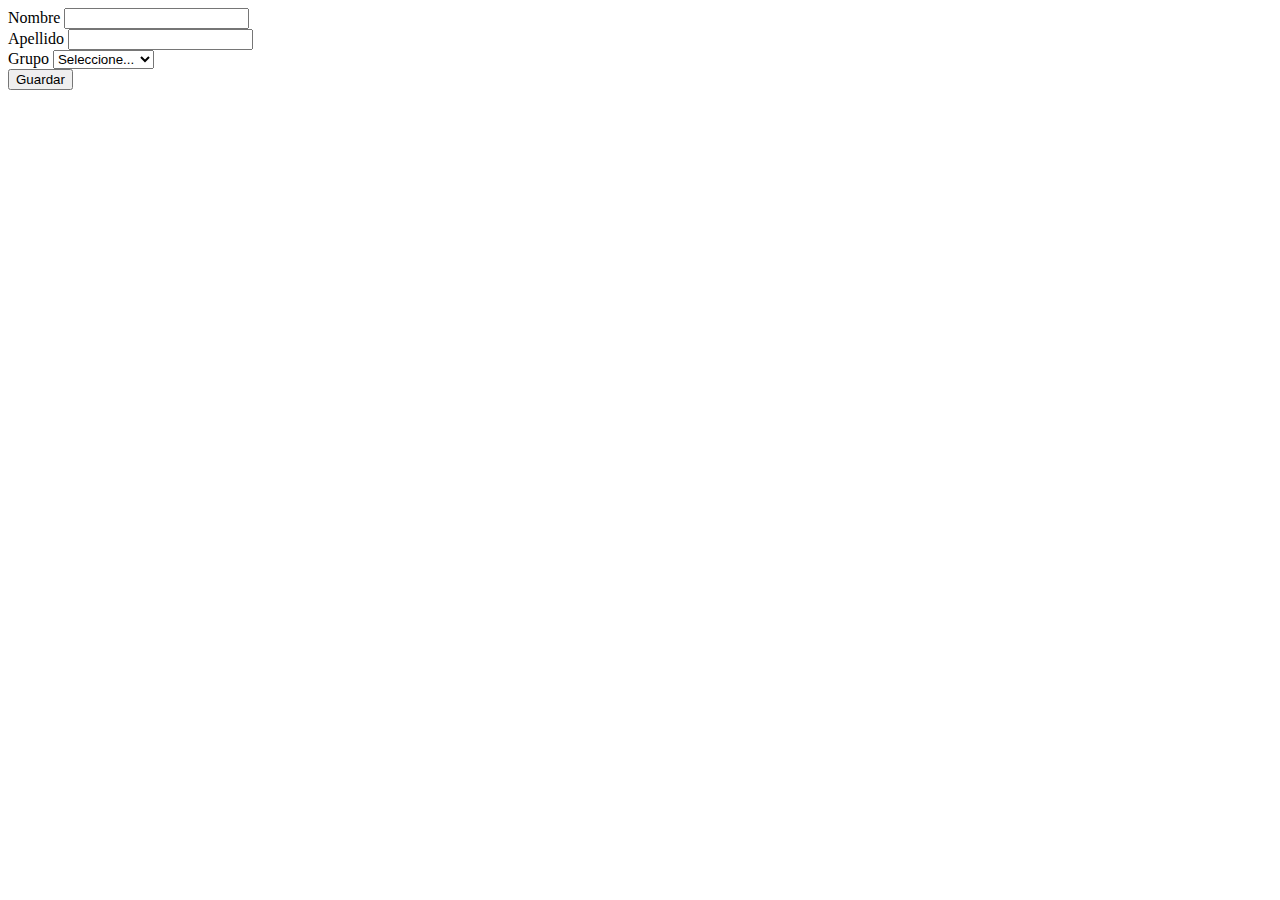
<file: Semana 1/Codigo/index.html>
<!DOCTYPE html>
<html lang="es">
<head>
    <meta charset="UTF-8">
    <meta name="viewport" content="width=device-width, initial-scale=1.0">
    <!-- Comportamiento -->
    <script src="JS/codigo.js" defer></script>
    <!-- Estilo -->
    <link rel="stylesheet" href="CSS/estilo.css">
    <title>Ejercicio 1</title>
</head>
<body>
    <label for="txt_nombre">Nombre</label>
    <input type="text" id="txt_nombre">
    <br>
    <label for="txt_apellido">Apellido</label>
    <input type="text" id="txt_apellido">
    <br>
    <label for="slc_grupo">Grupo</label>
    <select name="Selector de grupo" id="slc_grupo">
        <option value="0" selected>Seleccione...</option>
        <option value="1">Grupo N2.5A</option>
        <option value="2">Grupo N2.5B</option>
        <option value="3">Grupo N2.5C</option>
        <option value="4">Grupo N2.5D</option>
        <option value="5">Grupo N2.5E</option>
    </select>
    <br>
    <input type="button" id="btn_guardar" value="Guardar">
    <p id="message"></p>
</body>
</html>
</file>
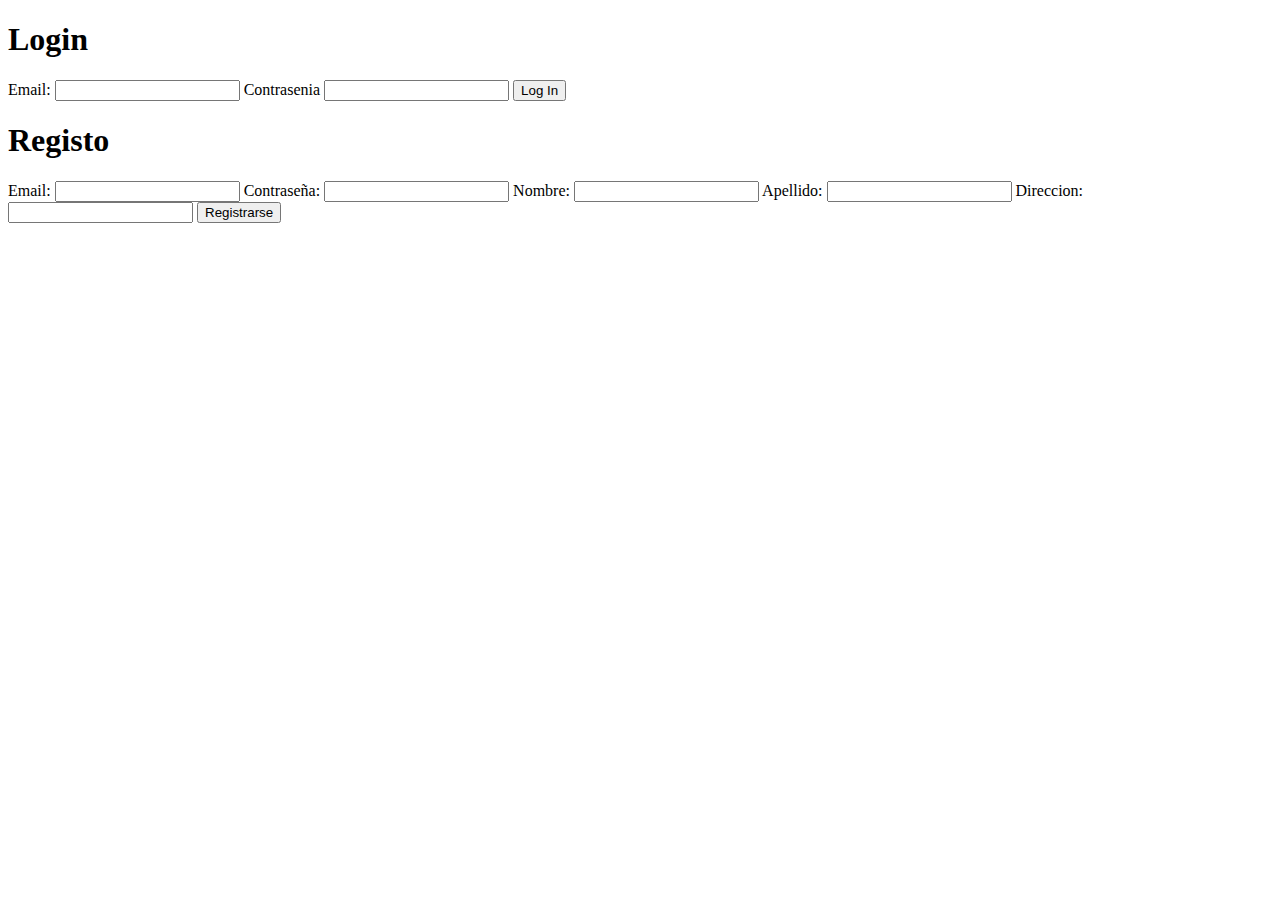
<file: Semana 2/Integrador/www/index.html>
<!DOCTYPE html>
<html lang="en">
<head>
    <meta charset="UTF-8">
    <meta name="viewport" content="width=device-width, initial-scale=1.0">
    <script src="JS/codigo.js" defer></script>
    <title>Integrador</title>
</head>
<body>
    <main>
        <section id="login">
            <h1>Login</h1>
            <label for="email">Email:</label>
            <input type="email" id="email">
            <label for="contrasenia">Contrasenia</label>
            <input type="text" id="contrasenia">
            <input type="button" id="accion-login" value="Log In">
        </section>
        <section id="registro" >
            <h1>Registo</h1>
            <label for="email">Email:</label>
            <input type="email" id="email">
            <label for="contrasenia">Contraseña:</label>
            <input type="email" id="contrasenia">
            <label for="nombre">Nombre:</label>
            <input type="text" id="nombre">
            <label for="apellido">Apellido:</label>
            <input type="text" id="apellido">
            <label for="direccion">Direccion:</label>
            <input type="text" id="direccion">
            <input type="button" id="accion-registro" value="Registrarse">
        </section>
    </main>
</body>
</html>
</file>
<file: Semana 1/Codigo/CSS/estilo.css>
p{
    font-weight: 800;
    color: red;
}
</file>
